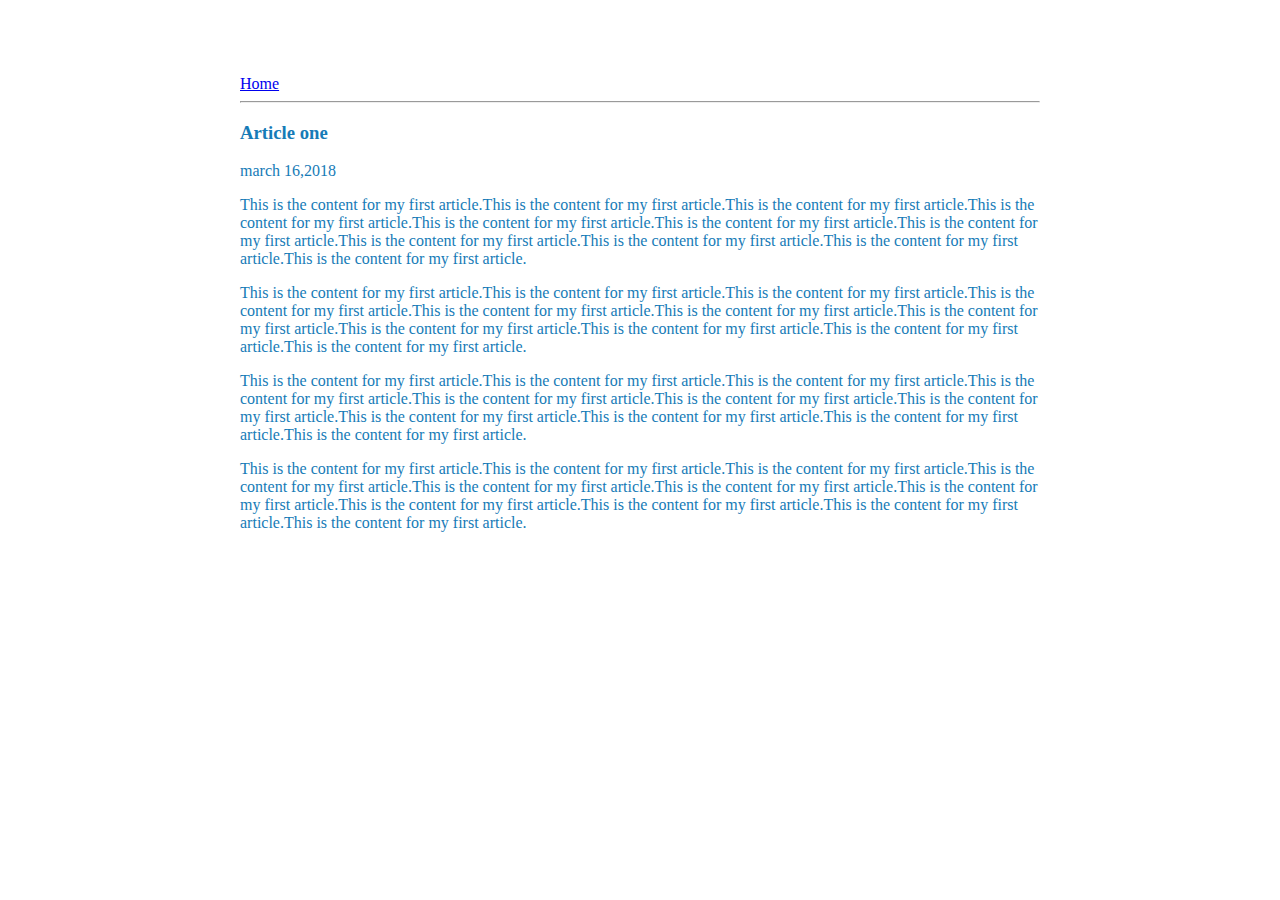
<file: ui/article-one.html>
<html>
    <head>
        <title>
            Article one I suman kumar
        </title>
        <meta name="viewport" content="width=device-width, initial-scale=1" />
           <link href="/ui/style.css" rel="stylesheet" />
     </head>
    <body>
        <div class="container">
             <div>
            <a href="/">Home</a>
            </div>
            <hr/>
            <h3>
                Article one
            </h3>
            <div>
                march 16,2018
            </div>
            <div>
                <p>
                    This is the content for my first article.This is the content for my first article.This is the content for my first article.This is the content for my first article.This is the content for my first article.This is the content for my first article.This is the content for my first article.This is the content for my first article.This is the content for my first article.This is the content for my first article.This is the content for my first article.
                </p>
                <p>
                    This is the content for my first article.This is the content for my first article.This is the content for my first article.This is the content for my first article.This is the content for my first article.This is the content for my first article.This is the content for my first article.This is the content for my first article.This is the content for my first article.This is the content for my first article.This is the content for my first article.
                </p>
                <p>
                    This is the content for my first article.This is the content for my first article.This is the content for my first article.This is the content for my first article.This is the content for my first article.This is the content for my first article.This is the content for my first article.This is the content for my first article.This is the content for my first article.This is the content for my first article.This is the content for my first article.
                </p>
                <p>
                    This is the content for my first article.This is the content for my first article.This is the content for my first article.This is the content for my first article.This is the content for my first article.This is the content for my first article.This is the content for my first article.This is the content for my first article.This is the content for my first article.This is the content for my first article.This is the content for my first article.
                 </p>
                 </div>
            </div>
     </body>
</html>
</file>
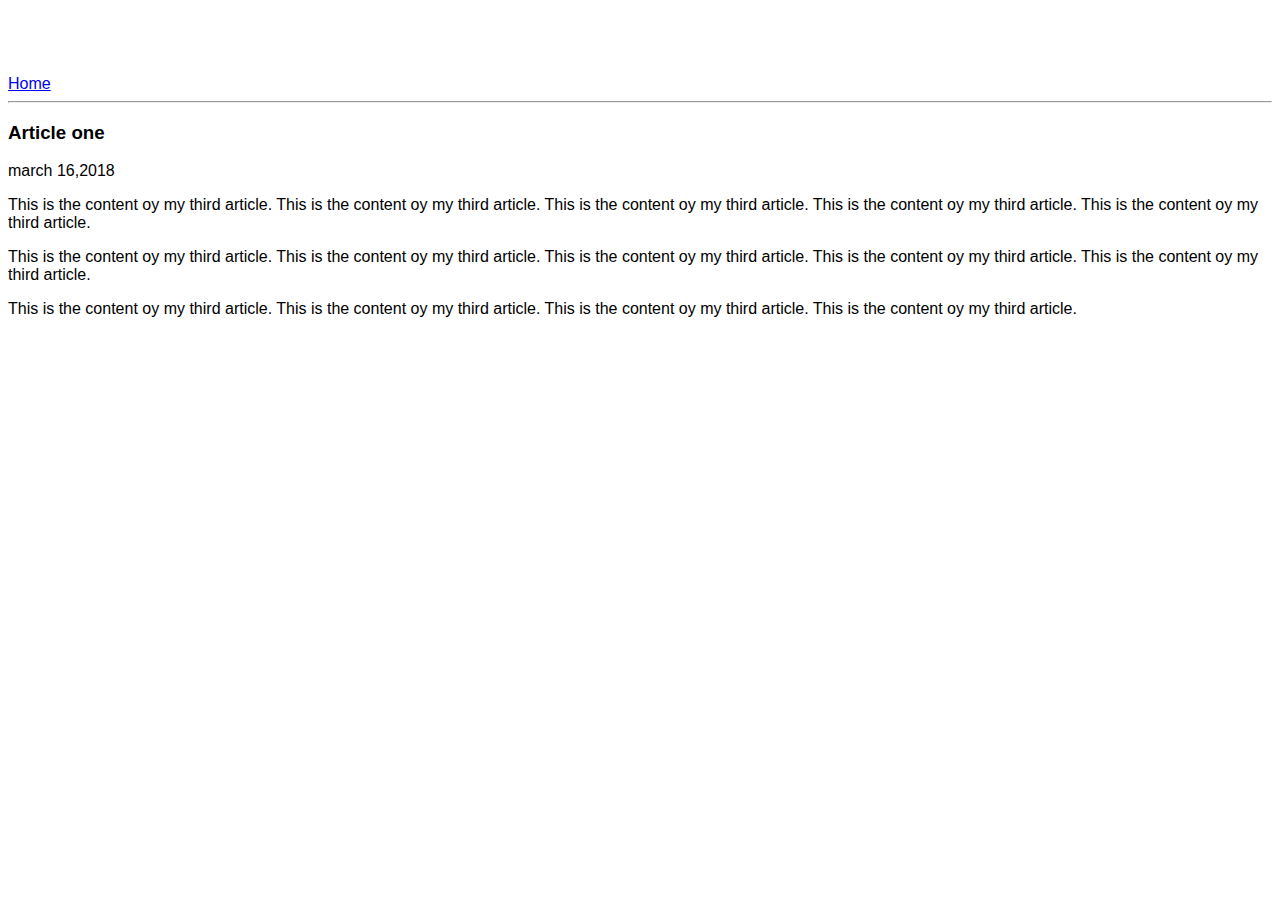
<file: ui/article-three.html>
<html>
    <head>
        <title>
            Article one I suman kumar
        </title>
         <link href="/ui/style.css" rel="stylesheet" />
    </head>
    <body>
        <div>
            <a href="/">Home</a>
            </div>
            <hr/>
            <h3>
                Article one
            </h3>
            <div>
                march 16,2018
            </div>
            <div>
                <p>
                This is the content oy my third article.
                This is the content oy my third article.
                This is the content oy my third article.
                This is the content oy my third article.
                This is the content oy my third article.
                </p>
                <p>
                This is the content oy my third article.
                This is the content oy my third article.
                This is the content oy my third article.
                This is the content oy my third article.
                This is the content oy my third article.
                </p>
                <p>
                This is the content oy my third article.
                This is the content oy my third article.
                This is the content oy my third article.
                This is the content oy my third article.
                </p>
            </div>
     </body>
</html>
</file>
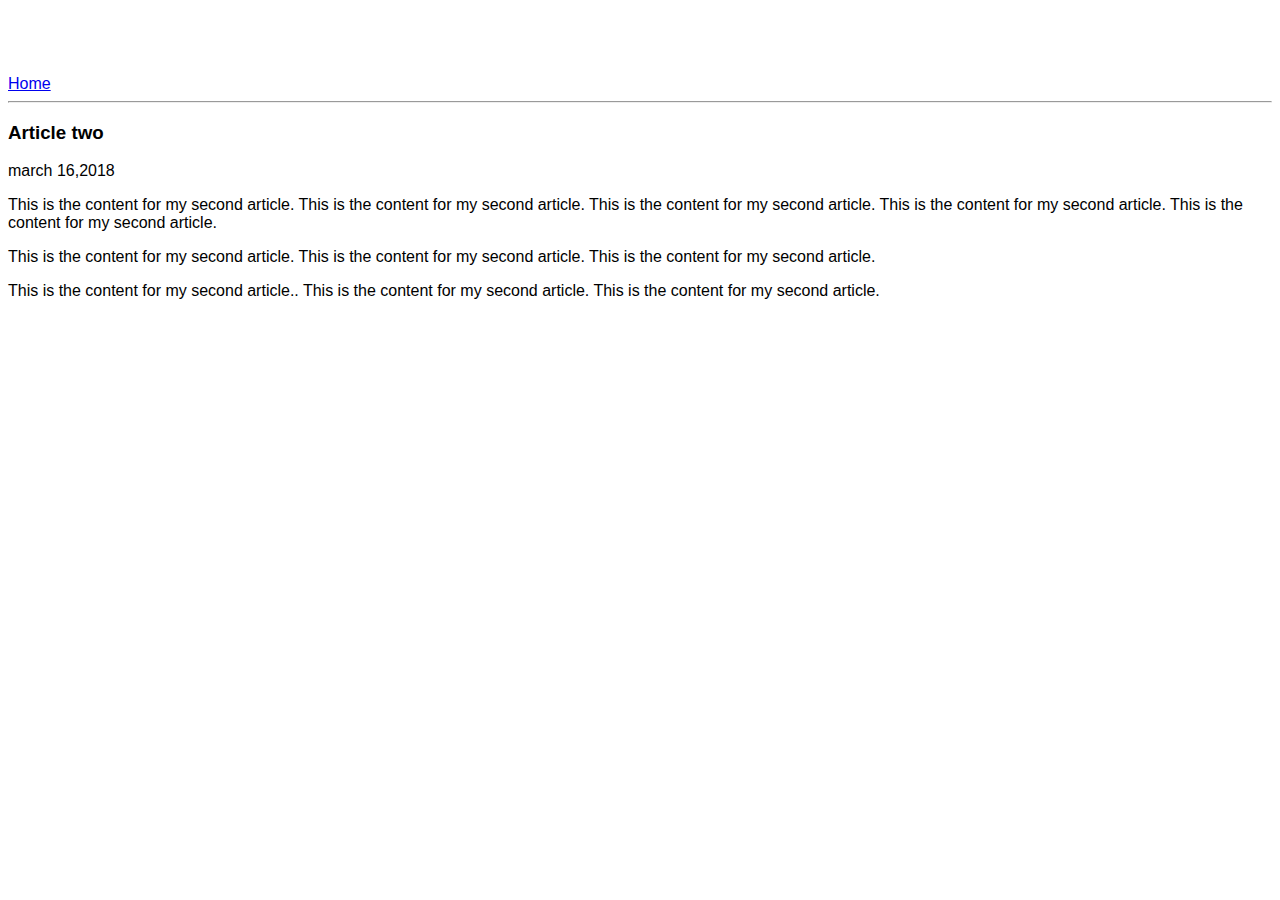
<file: ui/article-two.html>
<html>
    <head>
        <title>
            Article two I suman kumar
        </title>
         <link href="/ui/style.css" rel="stylesheet" />
    </head>
    <body>
        <div>
            <a href="/">Home</a>
            </div>
            <hr/>
            <h3>
                Article two
            </h3>
            <div>
                march 16,2018
            </div>
            <div>
                <p>
                    This is the content for my second article.
                    This is the content for my second article.
                    This is the content for my second article.
                    This is the content for my second article.
                    This is the content for my second article.
                </p>
                <p>
                    This is the content for my second article.
                    This is the content for my second article.
                    This is the content for my second article.
                </p>
                <p>
                    This is the content for my second article..
                    This is the content for my second article.
                    This is the content for my second article.
                </p>
                
            </div>
     </body>
</html>
</file>
<file: ui/style.css>
body {
    font-family: sans-serif;
    margin-top: 75px;
}

.center {
    text-align: center;
}

.text-big {
    font-size: 300%;
}

.bold {
    font-weight: bold;
}

.img-medium {
    height: 200px;
}
.container{
    max-width: 800px;
    margin: 0 auto;
    color: #167bb7;
    font-family: san-serif;
    padding-left: 20px;
    padding-right: 20px;
           }
</file>
